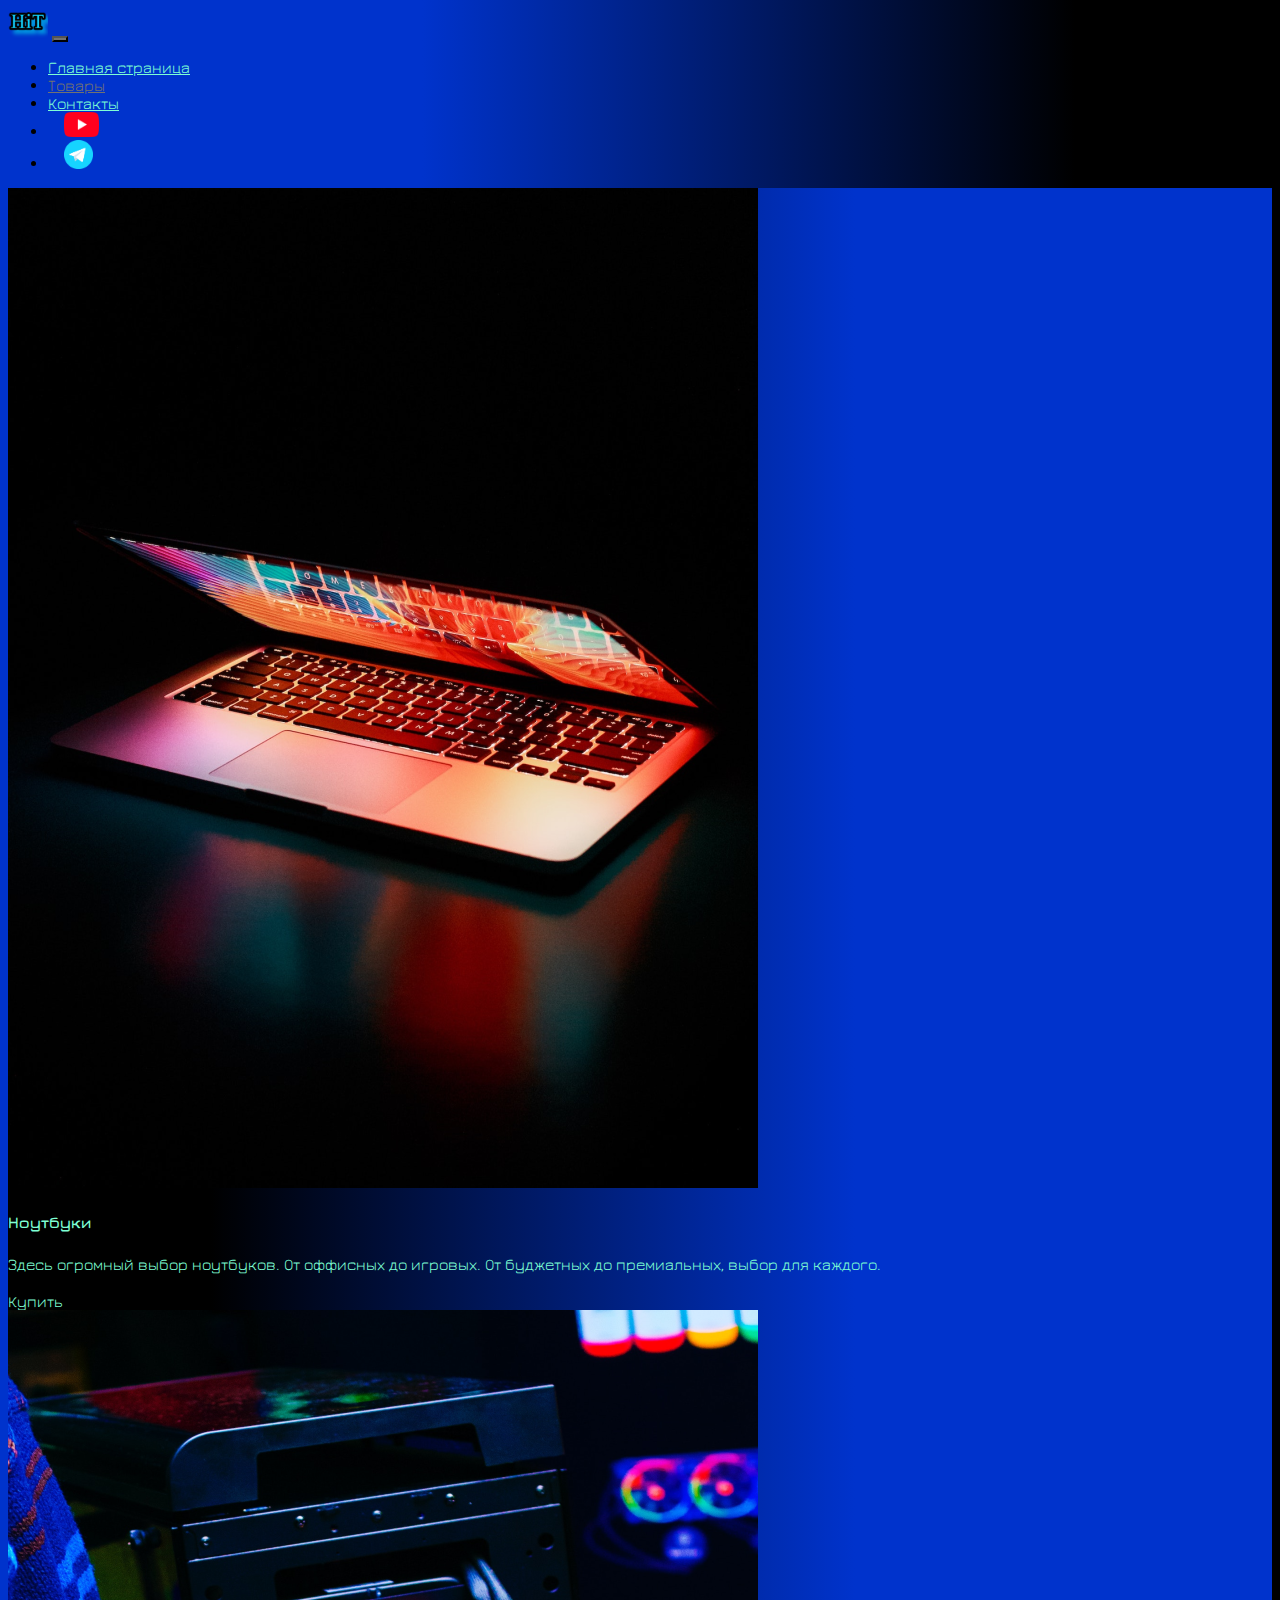
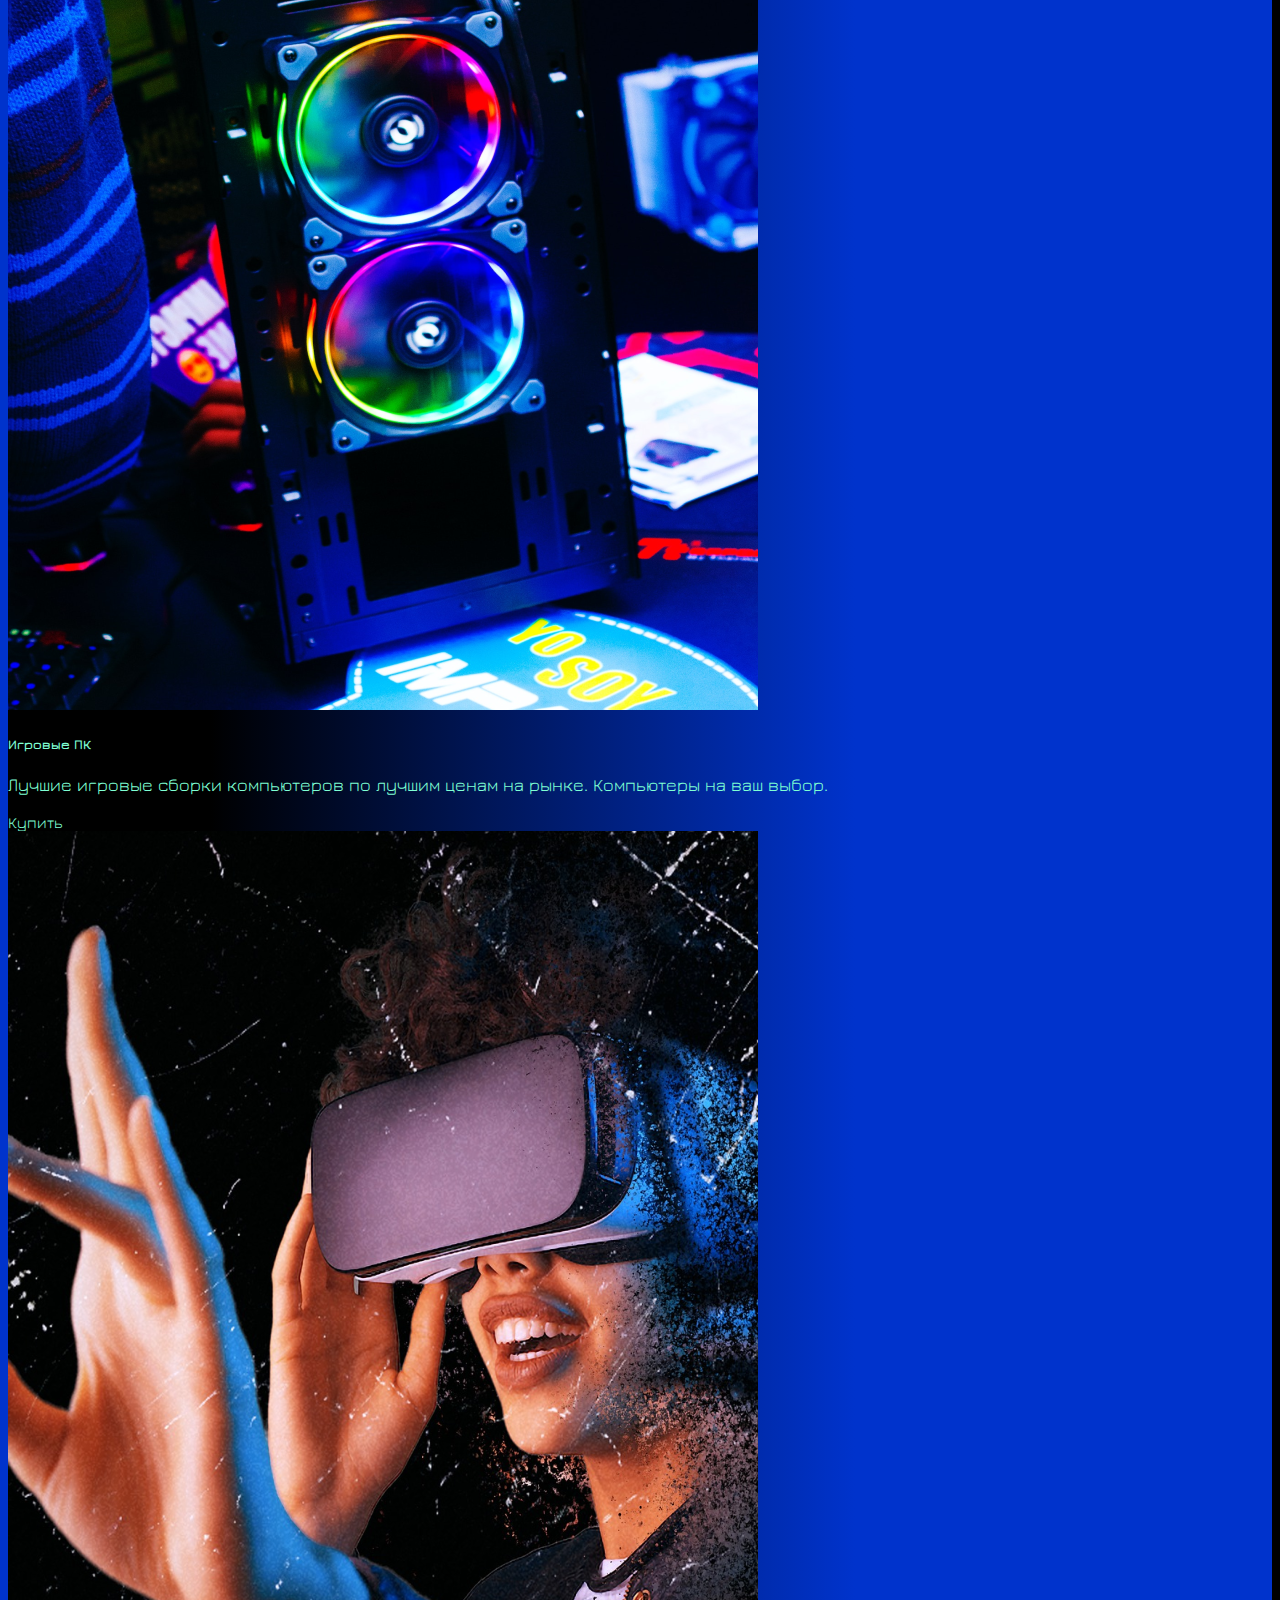
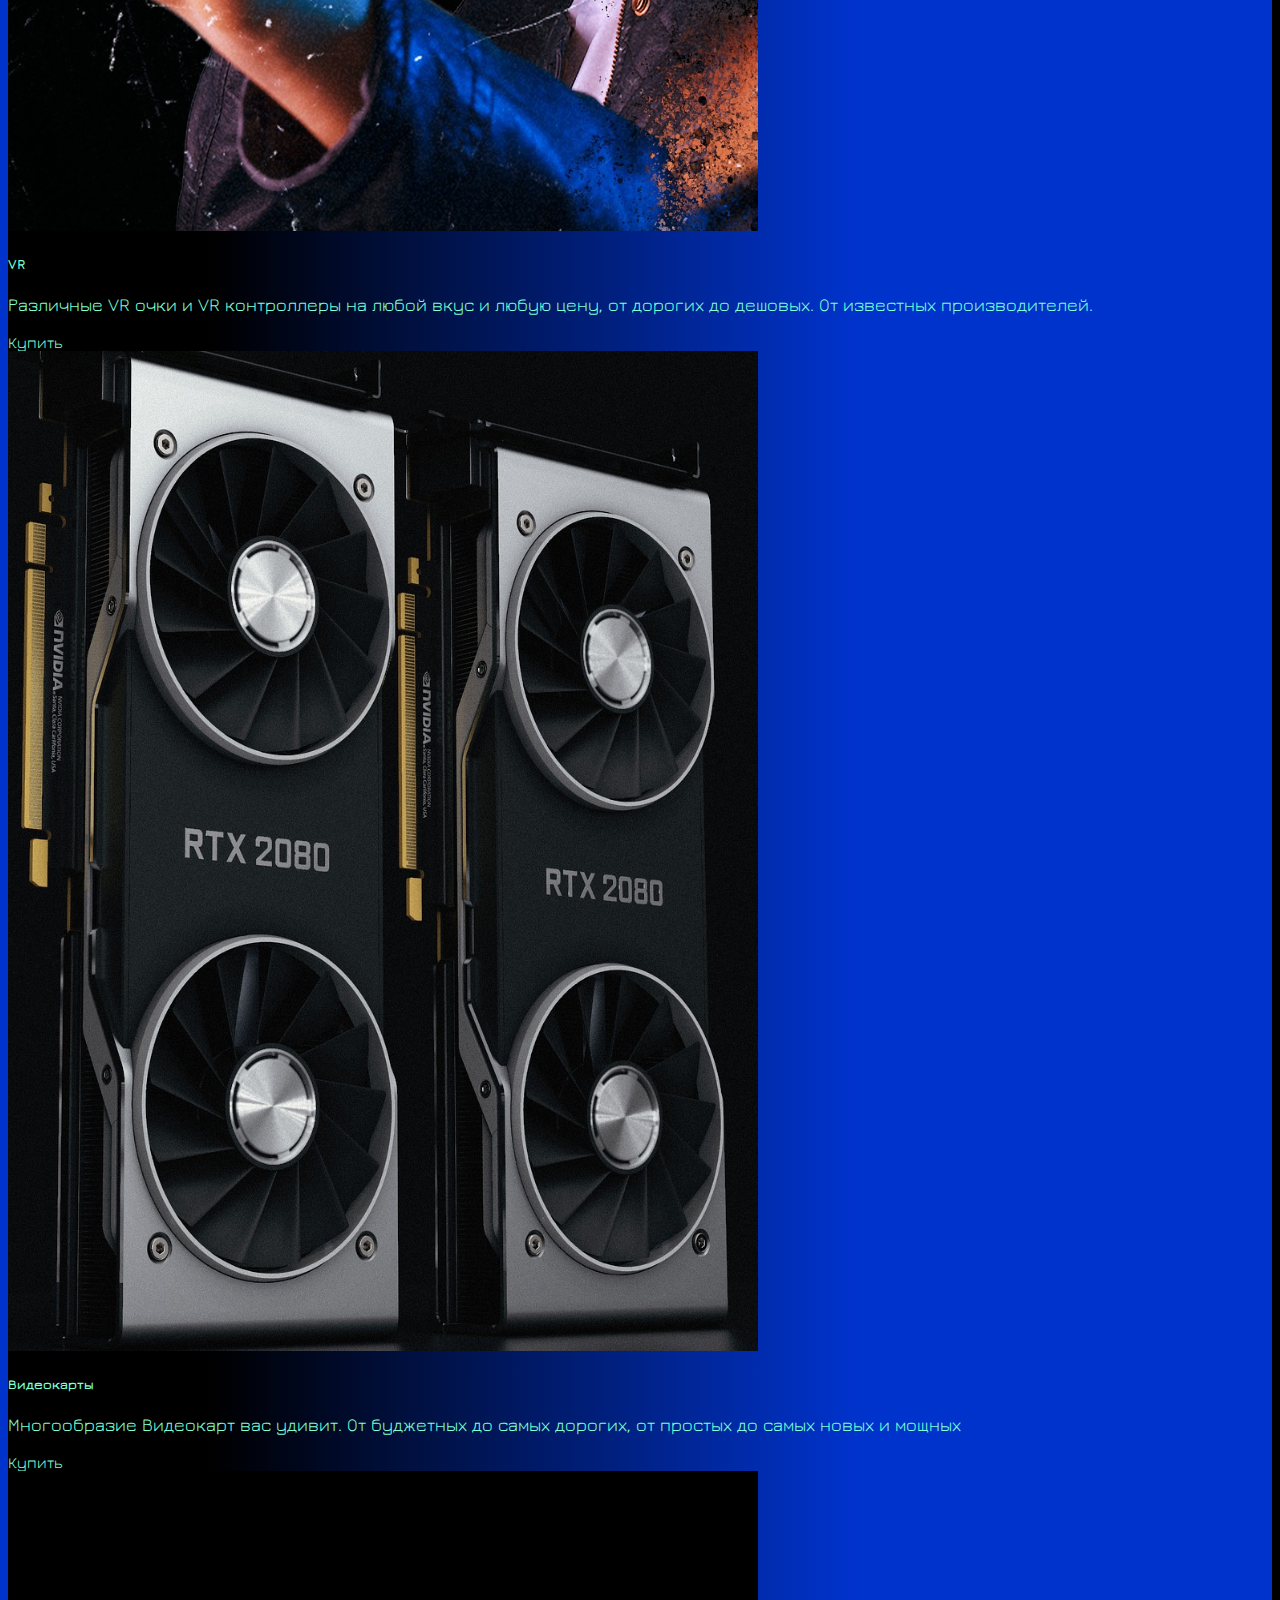
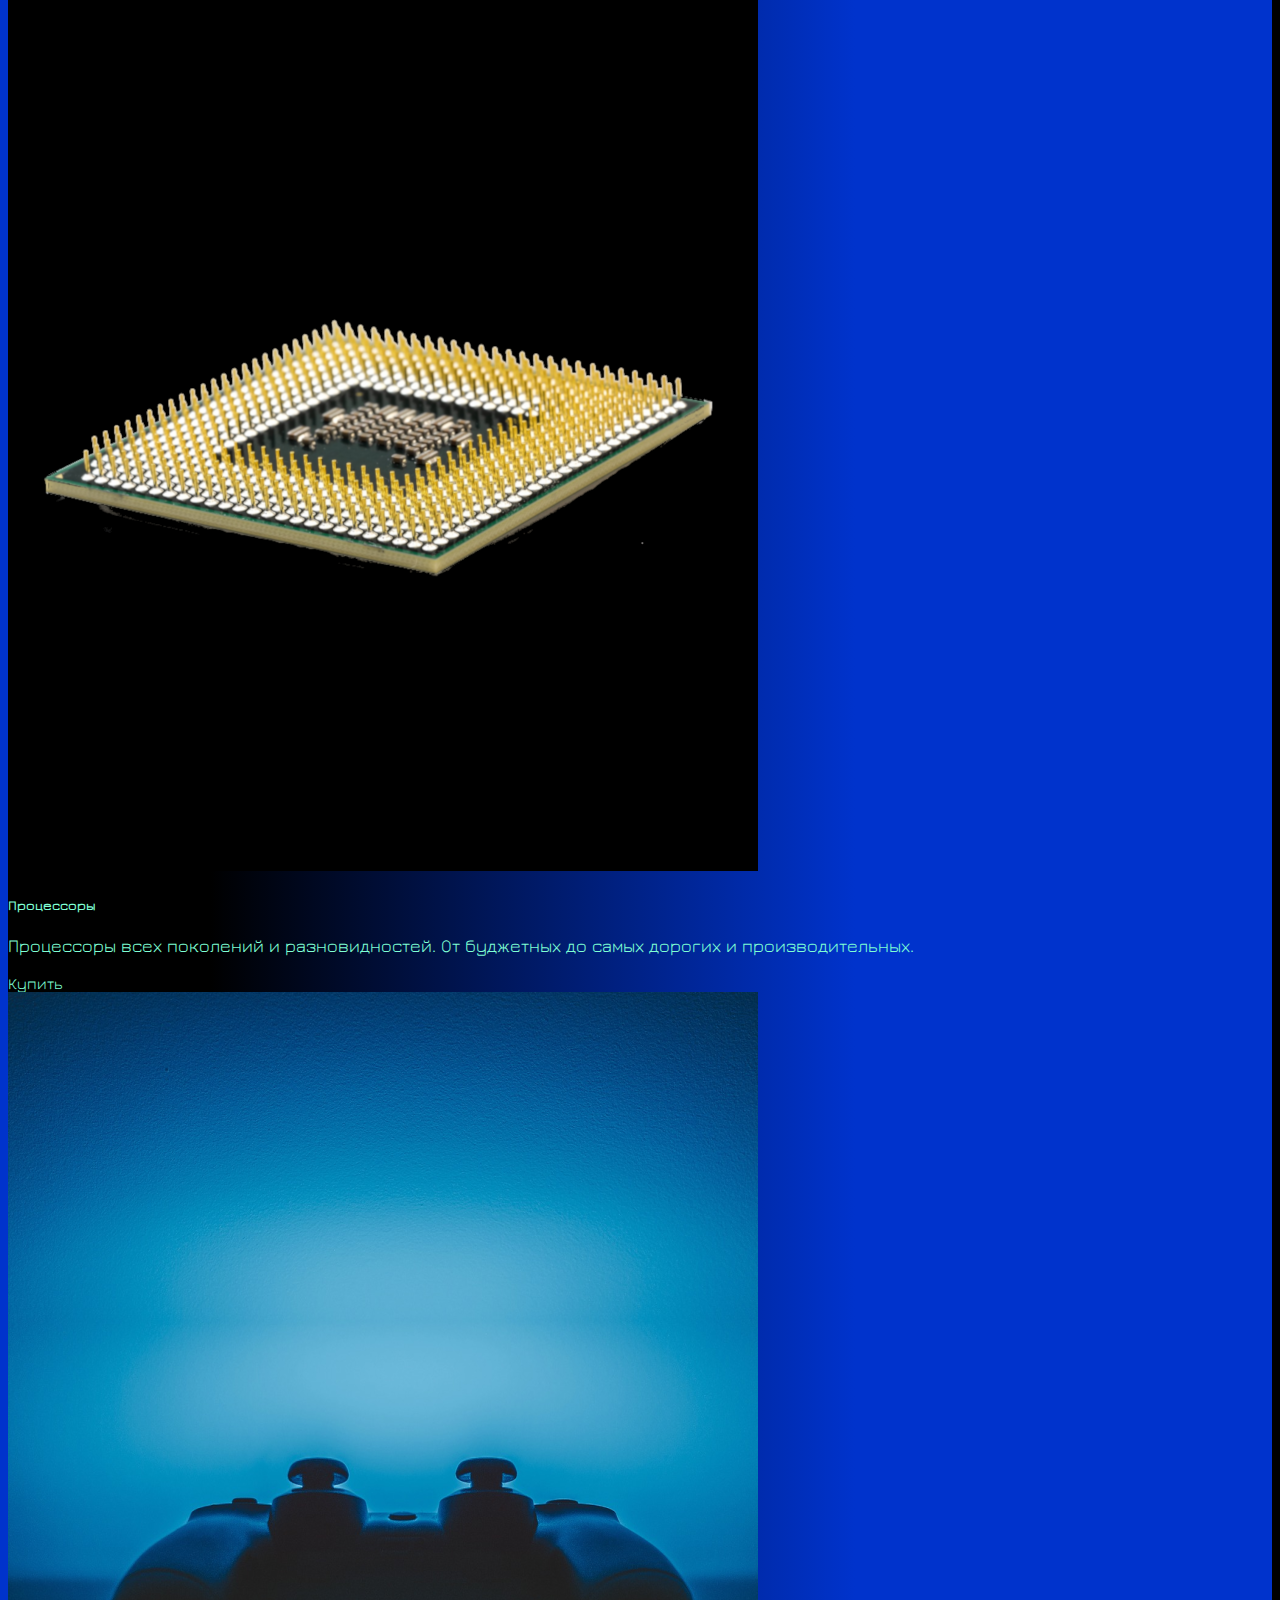
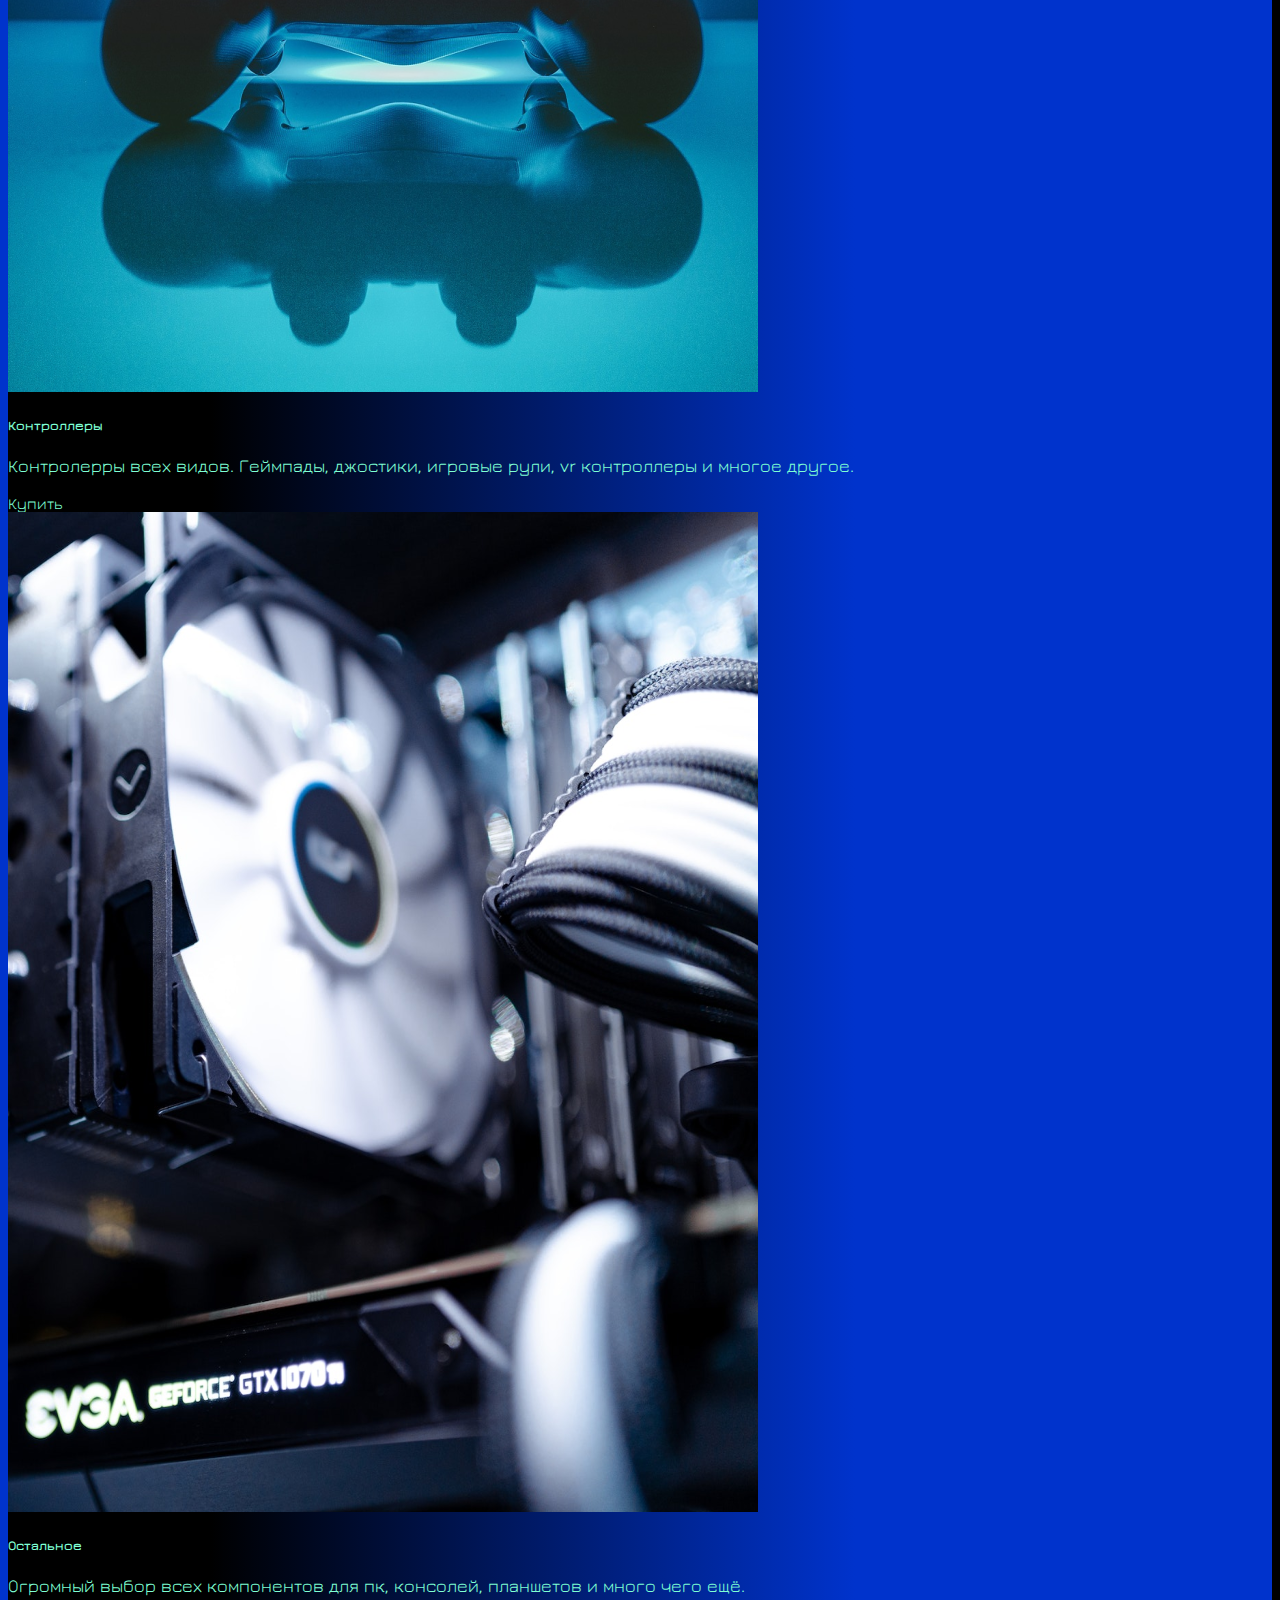
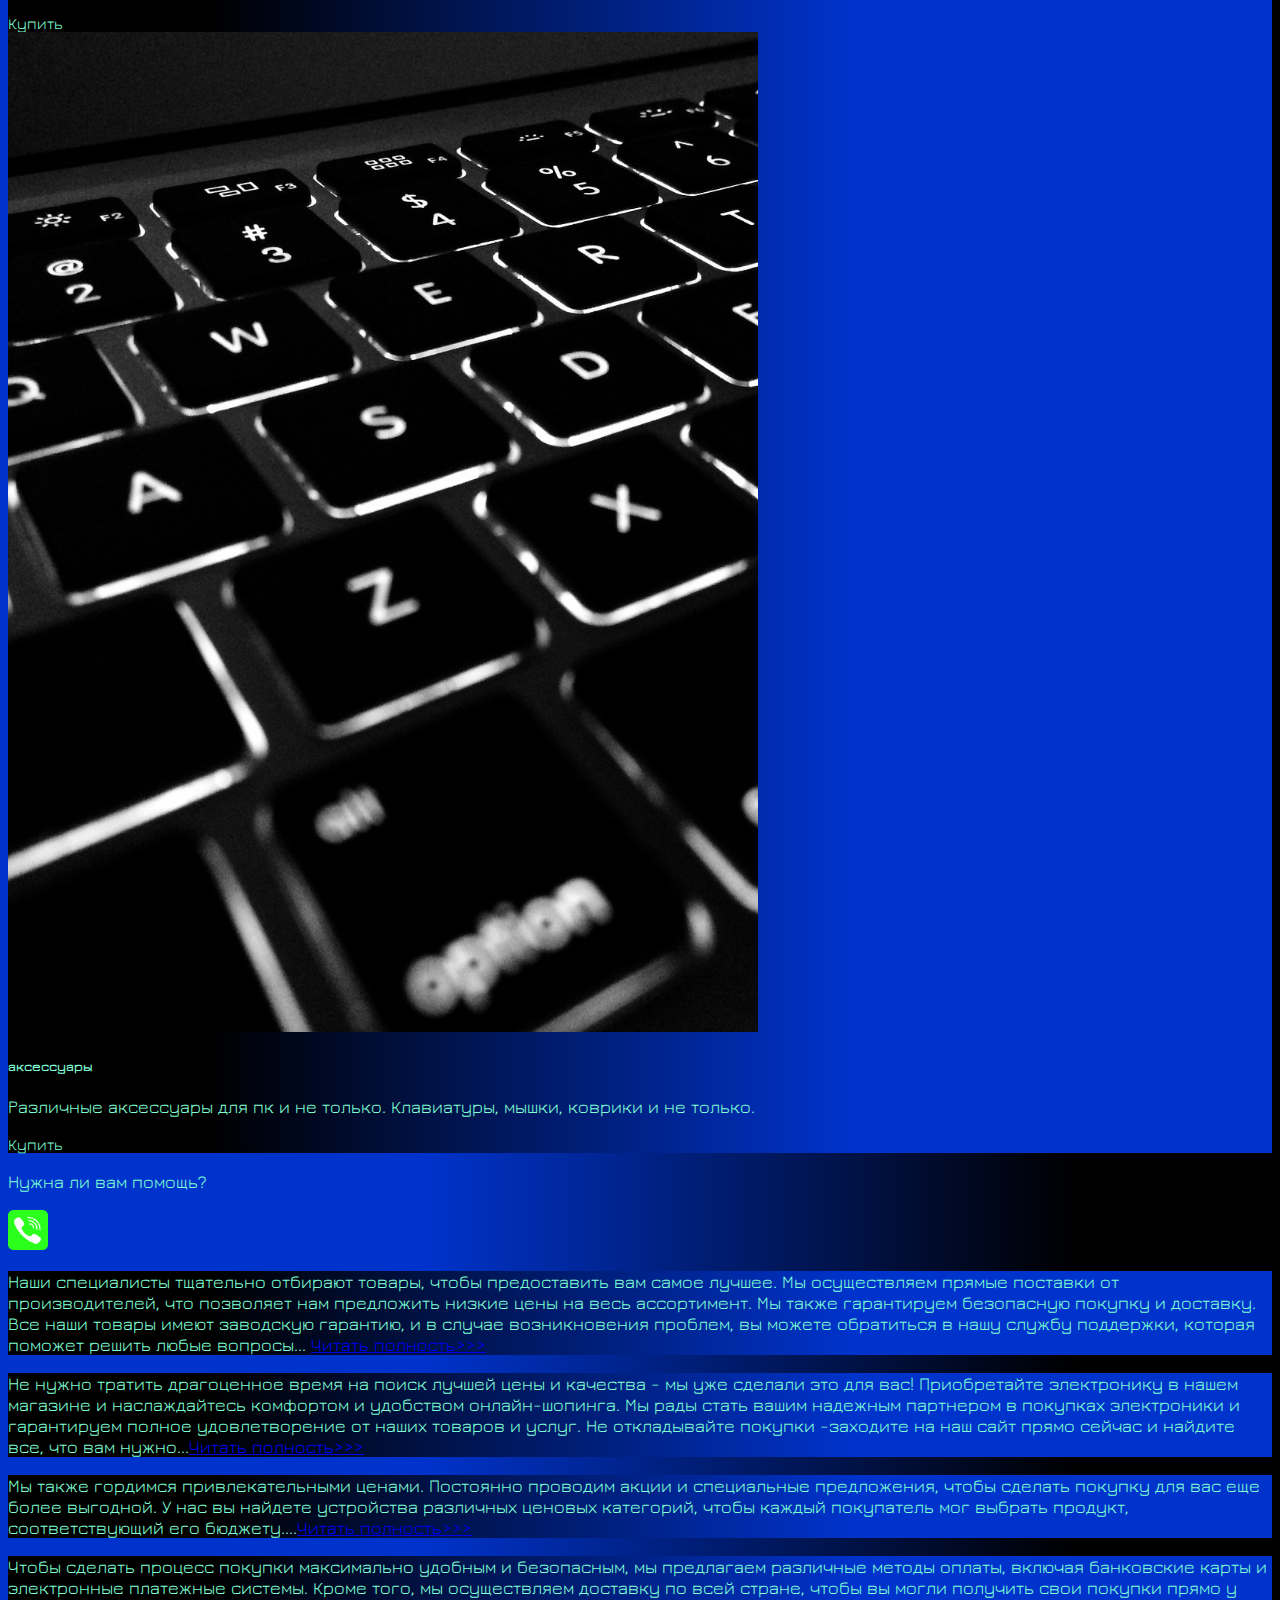
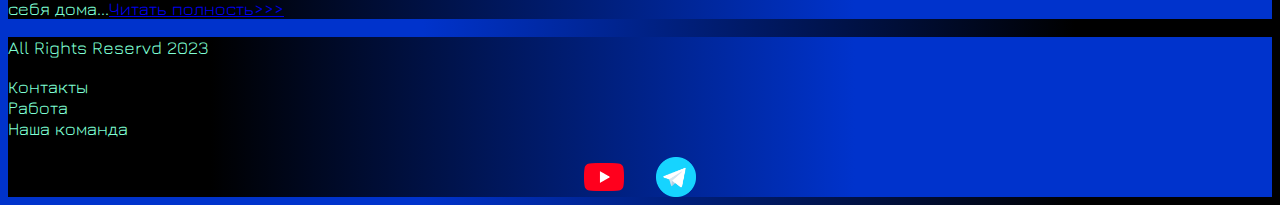
<file: pricing.html>
<!DOCTYPE html>
<html lang="en">

<head>
    <meta charset="UTF-8">
    <meta name="viewport" content="width=device-width, initial-scale=1.0">
    <link href="https://cdn.jsdelivr.net/npm/bootstrap@5.3.2/dist/css/bootstrap.min.css" rel="stylesheet"
        integrity="sha384-T3c6CoIi6uLrA9TneNEoa7RxnatzjcDSCmG1MXxSR1GAsXEV/Dwwykc2MPK8M2HN" crossorigin="anonymous">
    <link rel="stylesheet" href="sourse/styles/mycss.css">
    <title>Hit</title>
</head>

<body>
    <header>
        <nav class="navbar navbar-expand-lg bg-dark">
            <div class="container-fluid">
                <a class="navbar-brand" href="/"><img src="sourse/files/logo.png" alt="..."></a>
                <button class="navbar-toggler" type="button" data-bs-toggle="collapse" data-bs-target="#navbarNav"
                    aria-controls="navbarNav" aria-expanded="false" aria-label="Toggle navigation">
                    <span class="navbar-toggler-icon"></span>
                </button>
                <div class="collapse navbar-collapse" id="navbarNav">
                    <ul class="navbar-nav">
                        <li class="nav-item">
                            <a class="nav-link " aria-current="page" href="/">Главная страница</a>
                        </li>
                        <li class="nav-item">
                            <a class="nav-link active" href="pricing.html">Товары</a>
                        </li>
                        <li class="nav-item">
                            <a class="nav-link" href="pricing.html">Контакты</a>
                        </li>
                        <li class="nav-item">
                            <a class="nav-link" href="pricing.html">
                                <img style="width: 35px; margin-inline: 1em;" src="sourse/files/yt.png" alt="...">
                            </a>
                        </li>
                            <li class="nav-item">
                                <a class="nav-link" href="pricing.html">
                                    <img style="width: 29px; margin-inline: 1em;" src="sourse/files/tg.png" alt="...">
                                </a>
                            </li>
                    </ul>
                </div>
            </div>
        </nav>
    </header>

    <section>
        <div class="container-fluid m-0 my-4">
            <div class="row">
                <div class="col-lg-1">
                </div>

                <div class="col-lg-8 col-md-12">
                    <div class="row">
                        <div class="col-lg-4 col-md-6 mt-4">
                            <div class="card">
                                <a href="#"><img src="sourse/images/laptop.png" class="card-img-top" alt="Ноутбук"></a>
                                <div class="card-body">
                                    <h5 class="card-title"><a href="#">Ноутбуки</a></h5>
                                    <p class="card-text"><a href="#">
                                        Здесь огромный выбор ноутбуков. От оффисных до игровых. От
                                            буджетных до
                                            премиальных, выбор для каждого.
                                    </a></p>
                                    <a href="#" class="btn btn-primary">Купить</a>
                                </div>
                            </div>
                        </div>
                        <div class="col-lg-4 col-md-6 mt-4">
                            <div class="card">
                                <img src="sourse/images/gaming pc.png" class="card-img-top" alt="Компьютеры">
                                <div class="card-body">
                                    <h5 class="card-title">Игровые ПК</h5>
                                    <p class="card-text">Лучшие игровые сборки компьютеров по лучшим ценам на рынке.
                                        Компьютеры
                                         на ваш выбор.</p>
                                    <a href="#" class="btn btn-primary">Купить</a>
                                </div>
                            </div>
                        </div>
                        <div class="col-lg-4 col-md-6 mt-4">
                            <div class="card">
                                <img src="sourse/images/vr.png" class="card-img-top" alt="VR">
                                <div class="card-body">
                                    <h5 class="card-title">VR</h5>
                                    <p class="card-text">Различные VR очки и VR контроллеры на любой вкус и любую цену,
                                        от
                                        дорогих до дешовых. От известных производителей.</p>
                                    <a href="#" class="btn btn-primary">Купить</a>
                                </div>
                            </div>
                        </div>
                        <div class="col-lg-4 col-md-6 mt-4">
                            <div class="card">
                                <img src="sourse/images/gpu.png" class="card-img-top" alt="gpu">
                                <div class="card-body">
                                    <h5 class="card-title">Видеокарты</h5>
                                    <p class="card-text">Многообразие Видеокарт вас удивит. От буджетных до самых
                                        дорогих, от простых до самых новых и мощных</p>
                                    <a href="#" class="btn btn-primary">Купить</a>
                                </div>
                            </div>
                        </div>
                        <div class="col-lg-4 col-md-6 mt-4">
                            <div class="card">
                                <img src="sourse/images/cpu.png" class="card-img-top" alt="Процессоры">
                                <div class="card-body">
                                    <h5 class="card-title">Процессоры</h5>
                                    <p class="card-text">Процессоры всех поколений и разновидностей. От буджетных до
                                        самых дорогих и производительных.</p>
                                    <a href="#" class="btn btn-primary">Купить</a>
                                </div>
                            </div>
                        </div>
                        <div class="col-lg-4 col-md-6 mt-4">
                            <div class="card">
                                <img src="sourse/images/controller.png" class="card-img-top" alt="Контроллеры">
                                <div class="card-body">
                                    <h5 class="card-title">Контроллеры</h5>
                                    <p class="card-text">Контролерры всех видов. Геймпады, джостики, игровые рули, vr
                                        контроллеры и многое другое.</p>
                                    <a href="#" class="btn btn-primary">Купить</a>
                                </div>
                            </div>
                        </div>
                        <div class="col-lg-4 col-md-6 mt-4">
                            <div class="card">
                                <img src="sourse/images/other.png" class="card-img-top" alt="Остольное">
                                <div class="card-body">
                                    <h5 class="card-title">Остальное</h5>
                                    <p class="card-text">Огромный выбор всех компонентов для пк, консолей, планшетов и
                                        много чего ещё.</p>
                                    <a href="#" class="btn btn-primary">Купить</a>
                                </div>
                            </div>
                        </div>
                        <div class="col-lg-4 col-md-6 mt-4">
                            <div class="card">
                                <img src="sourse/images/acc.png" class="card-img-top" alt="acc">
                                <div class="card-body">
                                    <h5 class="card-title">аксессуары</h5>
                                    <p class="card-text">Различные аксессуары для пк и не только. Клавиатуры, мышки,
                                        коврики и не только.</p>
                                    <a href="#" class="btn btn-primary">Купить</a>
                                </div>
                            </div>
                        </div>
                    </div>
                    <div class="col-lg-12 col-md-12 text-center mt-4">
                        <p>Нужна ли вам помощь?</p>
                    </div>
                    <div class="col-lg-12 col-md-12 text-center">
                        <img class="call-anim" style="width: 40px;" src="sourse/files/phone.png" alt="...">
                    </div>

                </div>

                <div class="col-lg-3 col-md-12">
                    <div class="row px-2">
                        <div class="col-lg-12 sidebar my-4">
                            <p>Наши специалисты тщательно отбирают товары, чтобы предоставить вам самое лучшее. Мы
                                осуществляем прямые поставки от производителей, что позволяет нам предложить низкие цены
                                на весь ассортимент.

                                Мы также гарантируем безопасную покупку и доставку. Все наши товары имеют заводскую
                                гарантию, и в случае возникновения проблем, вы можете обратиться в нашу службу
                                поддержки, которая поможет решить любые вопросы... <a href="#">Читать полность>>></a>
                            </p>
                        </div>
                        <div class="col-lg-12 sidebar my-4">
                            <p>Не нужно тратить драгоценное время на поиск лучшей цены и качества - мы уже сделали это
                                для вас! Приобретайте электронику в нашем магазине и наслаждайтесь комфортом и удобством
                                онлайн-шопинга.

                                Мы рады стать вашим надежным партнером в покупках электроники и гарантируем полное
                                удовлетворение от наших товаров и услуг. Не откладывайте покупки -заходите на наш сайт
                                прямо сейчас и найдите все, что вам нужно...<a href="#">Читать полность>>></a></p>
                        </div>
                        <div class="col-lg-12 sidebar my-4">
                            <p>Мы также гордимся привлекательными ценами. Постоянно проводим акции и специальные
                                предложения, чтобы сделать покупку для вас еще более выгодной. У нас вы найдете
                                устройства различных ценовых категорий, чтобы каждый покупатель мог выбрать продукт,
                                соответствующий его бюджету....<a href="#">Читать полность>>></a></p>
                        </div>
                        <div class="col-lg-12 sidebar my-4">
                            <p>Чтобы сделать процесс покупки максимально удобным и безопасным, мы предлагаем различные
                                методы оплаты, включая банковские карты и электронные платежные системы. Кроме того, мы
                                осуществляем доставку по всей стране, чтобы вы могли получить свои покупки прямо у себя
                                дома...<a href="#">Читать полность>>></a></p>
                        </div>


                    </div>
                </div>

            </div>


        </div>
    </section>

    <footer class="mt-4">
        <div class="conteiner-fluid">
            <div class="row">
                <div class="col-lg-4 col-md-12 footer-text text-center">
                    <p>All Rights Reservd 2023</p>
                </div>
                <div class="col-lg-4 col-md-12 footer-text text-center">
                    <p>Контакты<br>Работа<br>Наша команда</p>
                </div>
                <div class="col-lg-4 col-md-12 media-links" >
                    <img style="width: 40px; margin-inline: 1em;" src="sourse/files/yt.png" alt="...">
                    <img style="width: 40px; margin-inline: 1em;" src="sourse/files/tg.png" alt="...">
                </div>
            </div>
        </div>
    </footer>


    <script src="https://cdn.jsdelivr.net/npm/bootstrap@5.3.2/dist/js/bootstrap.bundle.min.js"
        integrity="sha384-C6RzsynM9kWDrMNeT87bh95OGNyZPhcTNXj1NW7RuBCsyN/o0jlpcV8Qyq46cDfL"
        crossorigin="anonymous"></script>
</body>

</html>
</file>
<file: sourse/styles/mycss.css>
@import url('https://fonts.googleapis.com/css?family=Jura&display=swap');


body {
    font-family: Jura, serif;
    background: linear-gradient(90deg, #0033cc 33%, #000000 84%);
}
p {
    color: aquamarine;
    font-size: 18px;
}

.nav-link {
    color: aquamarine;
}

.navbar-nav .nav-link.active {
    color: rgb(114, 114, 114);
}

.navbar-brand img {
    width: 40px;
}

.navbar-toggler {
    background-color: rgb(114, 114, 114);
}
.sidebar {
    color: aquamarine;
    background: linear-gradient(270deg, #0033cc 33%, #000000 84%);

}
    .card {
    background: linear-gradient(270deg, #0033cc 33%, #000000 84%);
    color: aquamarine;
        font-size:medium;
            }

    .card a {
        text-decoration: none;
        color: aquamarine;
        font-size:medium;
    }
    
    .slide-text,
    .footer-text {
        color: aquamarine;
        margin: auto auto;
    }

    footer, 
    .btn-outline-primary {
    background: linear-gradient(270deg, #0033cc 33%, #000000 84%);
        
    }
     .media-links {
        display: flex;
        justify-content: center;
        align-items: center;
     }

     .call-anim {
        animation: call 2s ease 0s infinite normal forwards;
     }

     @keyframes call {
        0%,
        100% {
            transform: translateX(0%);
            transform-origin: 50% 50%;
        }
    
        15% {
            transform: translateX(-30px) rotate(-6deg);
        }
    
        30% {
            transform: translateX(15px) rotate(6deg);
        }
    
        45% {
            transform: translateX(-15px) rotate(-3.6deg);
        }
    
        60% {
            transform: translateX(9px) rotate(2.4deg);
        }
    
        75% {
            transform: translateX(-6px) rotate(-1.2deg);
        }
    }
</file>
